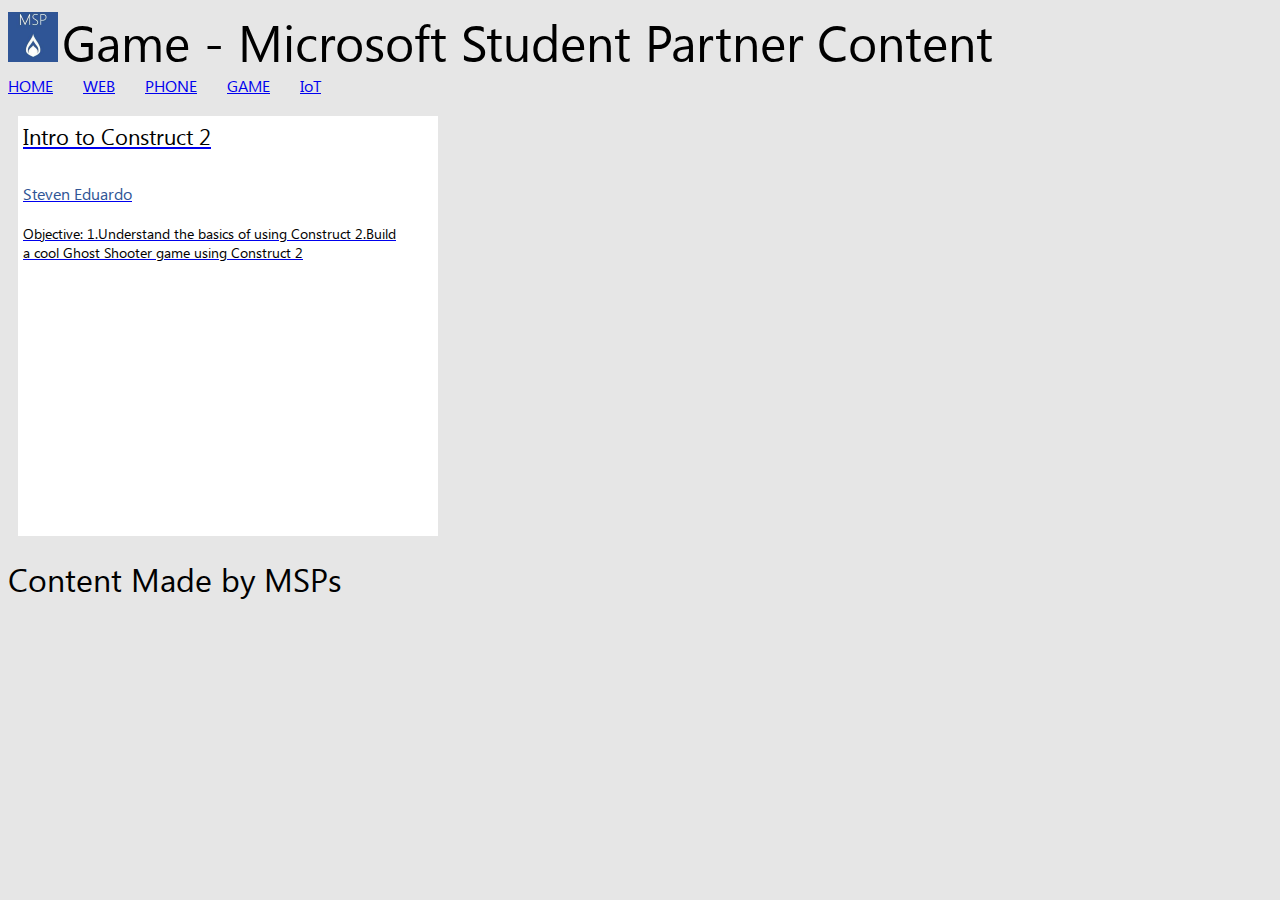
<file: game.html>
<!DOCTYPE html>
<html >
<head>
<title>MSP Content - Game</title>
<link rel="stylesheet" href="style/main.css" type="text/css" >
<link rel="shortcut icon" href="./images/flame.ico">
</head>
<body >

<div width="100%">
<img src="./images/flame.jpg" style="height:50px; width:50px; display:inline;"/>
<p style="font-size:50px; margin-bottom:10px; display:inline;">Game - Microsoft Student Partner Content</p>
</div>
<ul style="list-style-type: none; display:inline;
    margin: 0;
    padding: 0;" >
<li><a href="index.html" >HOME</a></li>
<li><a href="web.html" >WEB</a></li>
<li><a href="phone.html" >PHONE</a></li>
<li><a href="game.html" >GAME</a></li>
<li><a href="iot.html" >IoT</a></li>
</ul>
<div style="float:left; margin-bottom:10px; width:100%">


<div class="GitHubItem">
	<a href="https://github.com/mspcontent/construct2-ghost-shooter">
		<p class="GitHubTitle"> Intro to Construct 2 </p> 
		<p class="GitHubAuthor">Steven Eduardo</p>
		<p class="GitHubDescription">
		Objective:

		1.Understand the basics of using Construct 
		2.Build a cool Ghost Shooter game using Construct 2
		</p>
	</a>
</div>



</div>
<p style="font-size:32px; margin-bottom:10px; ">Content Made by MSPs</p>


<div style="float:left; margin-bottom:10px;">







</div>




</body>
</html>
</file>
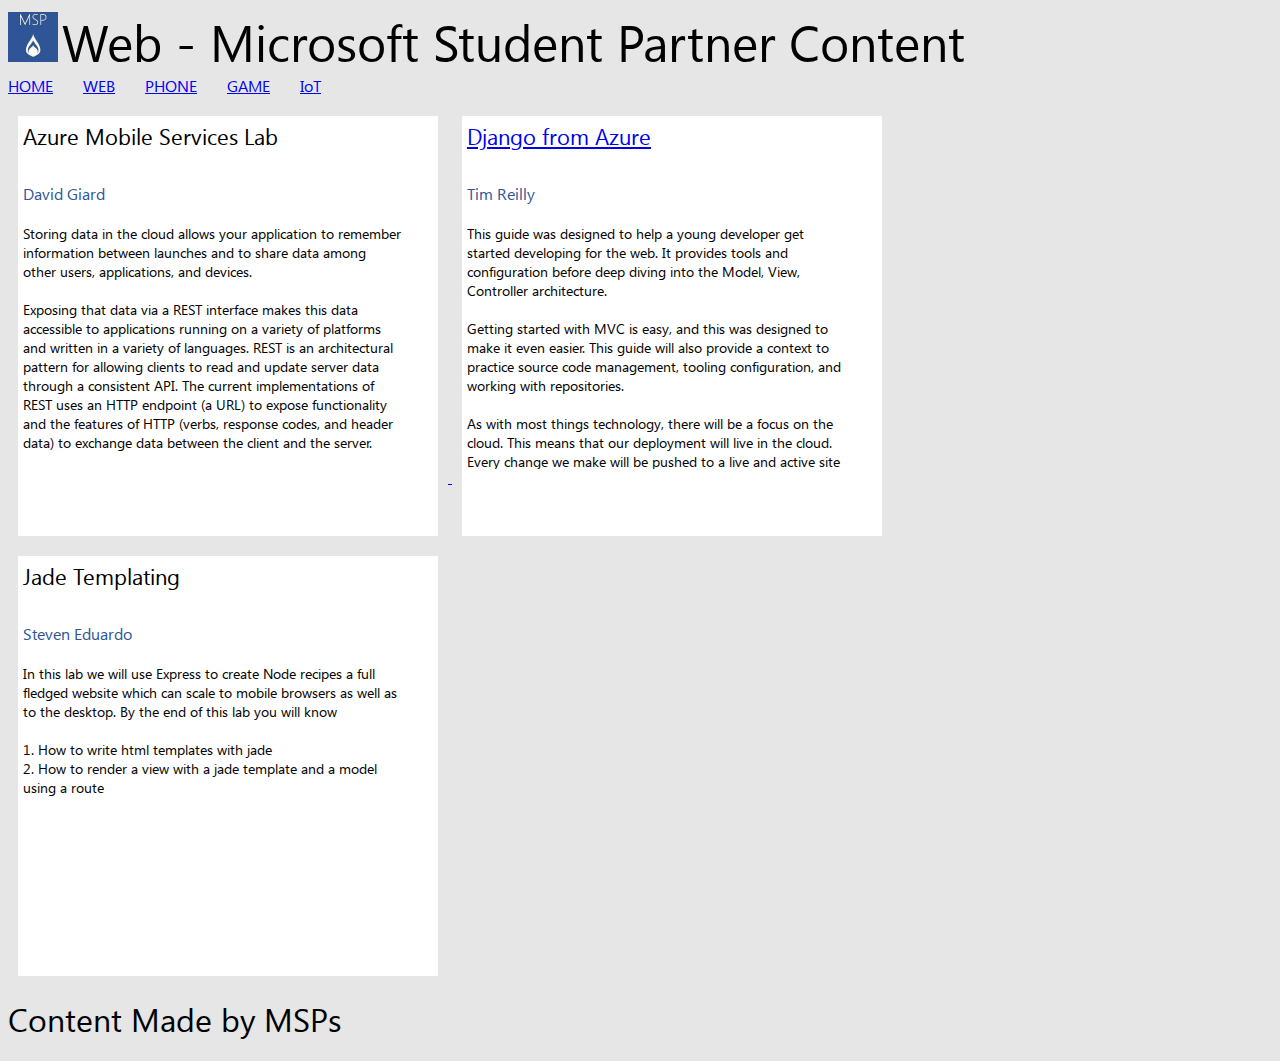
<file: webOLD.html>
<!DOCTYPE html>
<html >

<head>
<title>MSP Content - Web</title>
<link rel="stylesheet" href="style/main.css" type="text/css" >
<link rel="shortcut icon" href="./images/flame.ico" >


</head>
<body >

<div width="100%">
<img src="./images/flame.jpg" style="height:50px; width:50px; display:inline;"/>
<p style="font-size:50px; margin-bottom:10px; display:inline;">Web - Microsoft Student Partner Content</p>
</div>
<ul style="list-style-type: none; display:inline;
    margin: 0;
    padding: 0;" >
<li><a href="index.html" >HOME</a></li>
<li><a href="web.html" >WEB</a></li>
<li><a href="phone.html" >PHONE</a></li>
<li><a href="game.html" >GAME</a></li>
<li><a href="iot.html" >IoT</a></li>
</ul>
<div style="float:left; margin-bottom:10px; width:100%">

<a href="https://github.com/mspcontent/Azure-Mobile-Services-Labs">
<div class="GitHubItem">

<p class="GitHubTitle"> Azure Mobile Services Lab</p> 
<p class="GitHubAuthor">David Giard</p>
<p class="GitHubDescription">
Storing data in the cloud allows your application to remember information between launches and to share data among other users, applications, and devices.
<br><br>
Exposing that data via a REST interface makes this data accessible to applications running on a variety of platforms and written in a variety of languages. REST is an architectural pattern for allowing clients to read and update server data through a consistent API. The current implementations of REST uses an HTTP endpoint (a URL) to expose functionality and the features of HTTP (verbs, response codes, and header data) to exchange data between the client and the server.
<br><br>
Azure Mobile Services (ZuMo) makes it easier to expose your data as a REST endpoint by handling the "plumbing" code for you so that you can focus on your data model and your business logic.
<br><br>
With just a few clicks, you can create a service and map it to a database table. ZuMo will create an HTTP endpoint; map HTTP verbs to Create, Read, Update, and Delete methods; create those methods for you; and handle the transformation from JSON data into objects that map to rows in your database table. This isn't impossible code for you to write, but it can be a lot of code. And wouldn't your time be better spent writing the code that makes your application unique?
<br><br>
Azure Mobile Services will even generate a client application to call your new REST service and pass data to and from it. You can use this application as a starting point or you can copy and paste code from this app into your own client app. ZuMo is capable of generating a sample client application for Windows 8, Windows Phone, HTML and JavaScript, Xamarin, PhoneGap, Android, or iOS.
<br><br>
Azure Mobile Services is a true cross-platform solution that is simple to implement because it handles much of the plumbing code for you.
</p>

</div>
 </a>


<div class="GitHubItem">
<p class="GitHubTitle"> <a href="https://github.com/mspcontent/Django-From-Azure">Django from Azure </a></p> 
<p class="GitHubAuthor">Tim Reilly</p>
<p class="GitHubDescription">
This guide was designed to help a young developer get started developing for the web. It provides tools and configuration before deep diving into the Model, View, Controller architecture.
<br><br>
Getting started with MVC is easy, and this was designed to make it even easier. This guide will also provide a context to practice source code management, tooling configuration, and working with repositories.
<br><br>
As with most things technology, there will be a focus on the cloud. This means that our deployment will live in the cloud. Every change we make will be pushed to a live and active site that you can visit from anywhere in the world!
<br><br>
So once you learn how to build, you will be familiar with deploying and managing.
</p>
</div>


<div class="GitHubItem" id="https://github.com/mspcontent/jade-templating">
<p class="GitHubTitle"> Jade Templating </p> 
<p class="GitHubAuthor">Steven Eduardo</p>
<p class="GitHubDescription">
In this lab we will use Express to create Node recipes a full fledged website which can scale to mobile browsers as well as to the desktop. By the end of this lab you will know
<br><br>
1. How to write html templates with jade<br>
2. How to render a view with a jade template and a model using a route
</p>
</div>

</div>
<p style="font-size:32px; margin-bottom:10px; ">Content Made by MSPs</p>


<div style="float:left; margin-bottom:10px;">







</div>




</body>
</html>
</file>
<file: style/main.css>
@font-face {
  font-family: "MSP";

  src: url('../fonts/segoeui.ttf')
  ;
}

body{
	background-color:#E6E6E6;
	font-family: "Segoe UI", "MSP";
    font-weight: 300;

}
button
{
	background-color:#e7e7e7;
	color:black;
    border: none;
 padding:2px;
 margin: 0 5px;
    text-align: center;
    text-decoration: none;
    display: inline-block;
   
}
.header
{
	width:98%; margin:0 auto; padding:10px; 
	background-color:#2F5596;
	overflow:hidden;
	/*background-image: url('../images/mainDarkened.png');*/
}
.HeaderTabs
{
	list-style-type: none; display:inline; margin: 0;padding: 0; width:100%; height:auto;
}

.HeaderTabs li a
{
	color: white;
	display:block;
	text-decoration: none;
	font-weight: bold;
	opacity:0.8;
}
.HeaderTabs li.active a{
	opacity:1;
	border-bottom:4px solid #fff;
}
.HeaderTabs li a:hover:not(.active){
	cursor:pointer;
	opacity:1;
	border-bottom:4px solid #fff;
	
	
}

.HeaderTabs li a:after
{
	color: white;
	display:block;
	text-decoration: none;
	opacity:0.8;
}


li {
    display: inline;
	margin-right:30px;
	margin-bottom:10px;
	float:left;
}
.PageTitle
{
    color:white;
	font-size:50px;
     margin-bottom:10px; 
     display:inline;
}
span{
    color:white;
}
.GitHubItem
{
	display: inline-block;
	/*float:left;*/
	background:white;
	margin:10px;
	/*padding:5px;*/
	width:420px;
	height: 420px;
	color: black;
	min-height: 200px;
	text-decoration: none;
	
}
.GitHubItem:hover
{
	
	background:#f9f9f9;
}
.GitHubTitle
{
	font-size:22px;
	margin-top:5px;
	width:100%;
	color: black;
	margin-left:5px;
	height:40px;
}
.GitHubDescription
{
	color: black;
	font-size:14px;
	width:90%;
	height: 240px;
	text-overflow:clip;
	overflow:hidden;
	padding:5px;

}
.GitHubAuthor
{
	color: #2F5596;
	font-weight: 500;
	font-size:16px;
	width:100%;
	margin-left:5px;
	height:20px;
	
}
.GitHubTags
{
	color:white;
	float:bottom;
	margin-bottom:10px;
}
.GitHubDifficulty
{
	height:10px;
	font-size:12px;
	margin-left:5px;
}
.aboutFooter
{
	width:100%;
	margin:0 auto;
}
.aboutFooter img
{
	height:100px;
	width:auto;
	margin:0 auto;
}
.aboutFooter span
{
	color:black;
}
</file>
